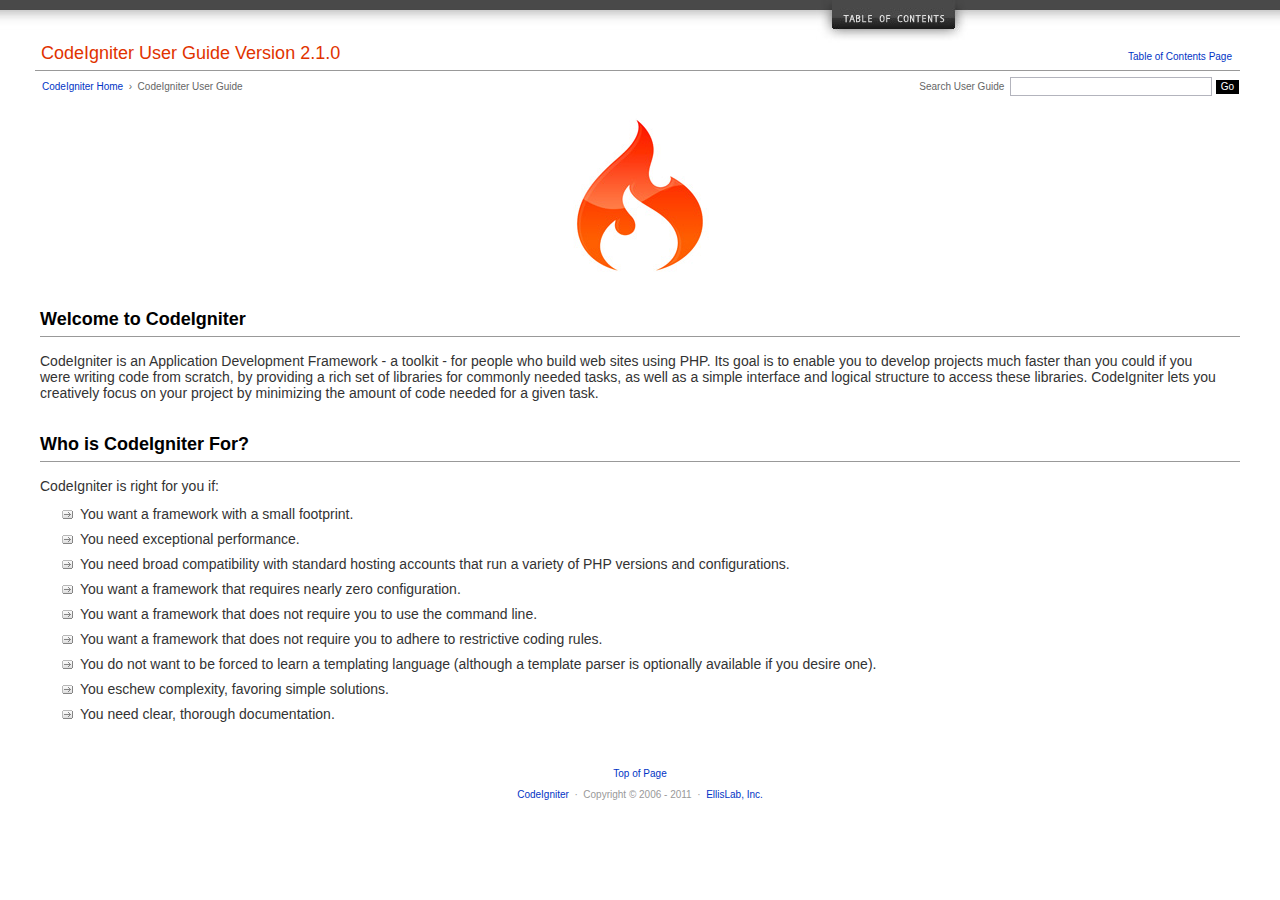
<file: user_guide/index.html>
<!DOCTYPE html PUBLIC "-//W3C//DTD XHTML 1.0 Transitional//EN" "http://www.w3.org/TR/xhtml1/DTD/xhtml1-transitional.dtd">
<html xmlns="http://www.w3.org/1999/xhtml" xml:lang="en" lang="en">
<head>

<meta http-equiv="Content-Type" content="text/html; charset=utf-8" />
<title>Welcome to CodeIgniter : CodeIgniter User Guide</title>

<style type='text/css' media='all'>@import url('userguide.css');</style>
<link rel='stylesheet' type='text/css' media='all' href='userguide.css' />

<script type="text/javascript" src="nav/nav.js"></script>
<script type="text/javascript" src="nav/prototype.lite.js"></script>
<script type="text/javascript" src="nav/moo.fx.js"></script>
<script type="text/javascript" src="nav/user_guide_menu.js"></script>

<meta http-equiv='expires' content='-1' />
<meta http-equiv= 'pragma' content='no-cache' />
<meta name='robots' content='all' />
<meta name='author' content='ExpressionEngine Dev Team' />
<meta name='description' content='CodeIgniter User Guide' />

</head>
<body>

<!-- START NAVIGATION -->
<div id="nav"><div id="nav_inner"><script type="text/javascript">create_menu('null');</script></div></div>
<div id="nav2"><a name="top"></a><a href="javascript:void(0);" onclick="myHeight.toggle();"><img src="images/nav_toggle_darker.jpg" width="154" height="43" border="0" title="Toggle Table of Contents" alt="Toggle Table of Contents" /></a></div>
<div id="masthead">
<table cellpadding="0" cellspacing="0" border="0" style="width:100%">
<tr>
<td><h1>CodeIgniter User Guide Version 2.1.0</h1></td>
<td id="breadcrumb_right"><a href="toc.html">Table of Contents Page</a></td>
</tr>
</table>
</div>
<!-- END NAVIGATION -->


<table cellpadding="0" cellspacing="0" border="0" style="width:100%">
<tr>
<td id="breadcrumb">
<a href="http://codeigniter.com/">CodeIgniter Home</a> &nbsp;&#8250;&nbsp; CodeIgniter User Guide
</td>
<td id="searchbox"><form method="get" action="http://www.google.com/search"><input type="hidden" name="as_sitesearch" id="as_sitesearch" value="codeigniter.com/user_guide/" />Search User Guide&nbsp; <input type="text" class="input" style="width:200px;" name="q" id="q" size="31" maxlength="255" value="" />&nbsp;<input type="submit" class="submit" name="sa" value="Go" /></form></td>
</tr>
</table>



<br clear="all" />

<div class="center"><img src="images/ci_logo_flame.jpg" width="150" height="164" border="0" alt="CodeIgniter" /></div>


<!-- START CONTENT -->
<div id="content">



<h2>Welcome to CodeIgniter</h2>

<p>CodeIgniter is an Application Development Framework - a toolkit - for people who build web sites using PHP.
Its goal is to enable you to develop projects much faster than you could if you were writing code
from scratch, by providing a rich set of libraries for commonly needed tasks, as well as a simple interface and
logical structure to access these libraries. CodeIgniter lets you creatively focus on your project by
minimizing the amount of code needed for a given task.</p>


<h2>Who is CodeIgniter For?</h2>

<p>CodeIgniter is right for you if:</p>

<ul>
<li>You want a framework with a small footprint.</li>
<li>You need exceptional performance.</li>
<li>You need broad compatibility with standard hosting accounts that run a variety of PHP versions and configurations.</li>
<li>You want a framework that requires nearly zero configuration.</li>
<li>You want a framework that does not require you to use the command line.</li>
<li>You want a framework that does not require you to adhere to restrictive coding rules.</li>
<li>You do not want to be forced to learn a templating language (although a template parser is optionally available if you desire one).</li>
<li>You eschew complexity, favoring simple solutions.</li>
<li>You need clear, thorough documentation.</li>
</ul>


</div>
<!-- END CONTENT -->


<div id="footer">
<p><a href="#top">Top of Page</a></p>
<p><a href="http://codeigniter.com">CodeIgniter</a> &nbsp;&middot;&nbsp; Copyright &#169; 2006 - 2011 &nbsp;&middot;&nbsp; <a href="http://ellislab.com/">EllisLab, Inc.</a></p>
</div>



</body>
</html>
</file>
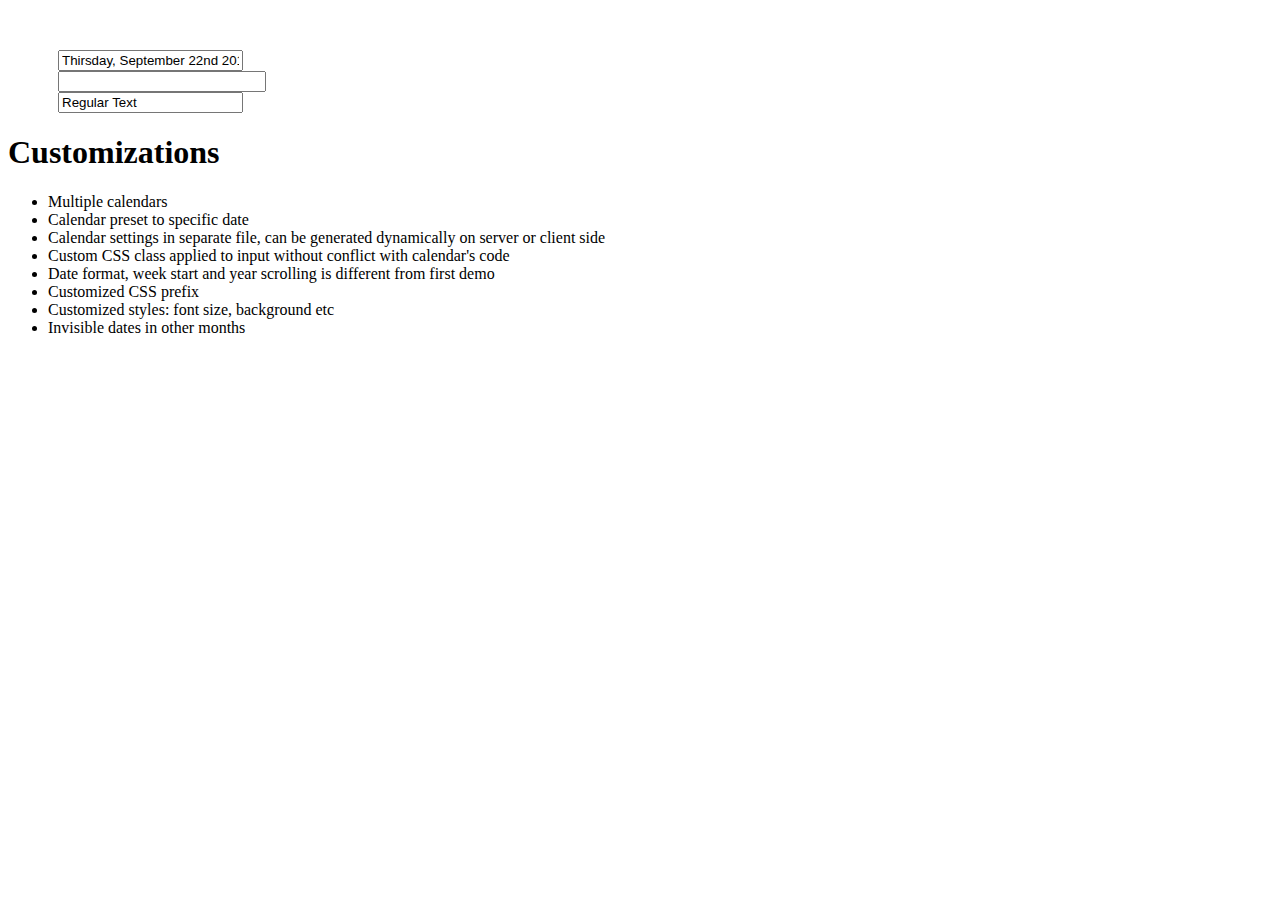
<file: css/2-customized-calendar/index.html>
<!DOCTYPE html PUBLIC "-//W3C//DTD XHTML 1.0 Strict//EN" "http://www.w3.org/TR/xhtml1/DTD/xhtml1-strict.dtd">
<html xmlns="http://www.w3.org/1999/xhtml">
<head>
	<meta http-equiv="Content-Type" content="application/xhtml+xml; charset=utf-8" />
	<title>Customized Calendar</title>
	<style type="text/css">
		form { margin: 50px 0 0 50px; }
		.red-text { color: red; width: 200px; }
	 </style>

	<!-- link calendar resources -->
	<link rel="stylesheet" type="text/css" href="tcal.css" />
	<script type="text/javascript" src="language.js"></script> 
	<script type="text/javascript" src="tcal.js"></script> 

</head>
<body>
	<form action="#">
		<!-- add class="tcal" to your input field -->
		<div><input type="text" name="date1" class="tcal" value="Thirsday, September 22nd 2011" /></div>
		<div><input type="text" name="date2" class="tcal red-text" value="" /></div>
		<div><input type="text" name="no-date" value="Regular Text" /></div>
	</form>

	<h1>Customizations</h1>
	<ul>
		<li>Multiple calendars</li>
		<li>Calendar preset to specific date</li>
		<li>Calendar settings in separate file, can be generated dynamically on server or client side</li>
		<li>Custom CSS class applied to input without conflict with calendar's code</li>
		<li>Date format, week start and year scrolling is different from first demo</li>
		<li>Customized CSS prefix</li>
		<li>Customized styles: font size, background etc</li>
		<li>Invisible dates in other months</li>
	</ul>

</body>
</html>
</file>
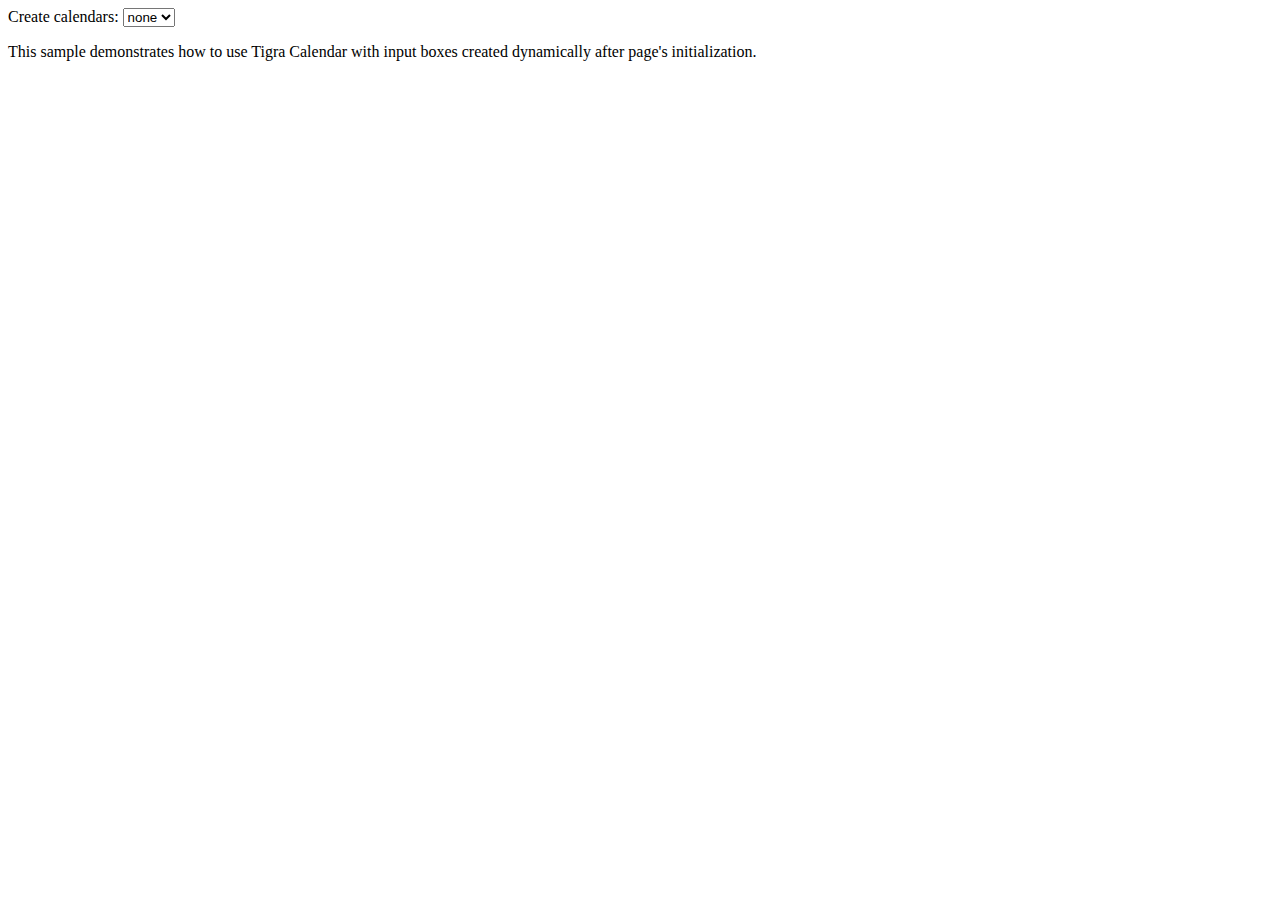
<file: css/3-dynamically-created/index.html>
<!DOCTYPE html PUBLIC "-//W3C//DTD XHTML 1.0 Strict//EN" "http://www.w3.org/TR/xhtml1/DTD/xhtml1-strict.dtd">
<html xmlns="http://www.w3.org/1999/xhtml">
<head>
	<meta http-equiv="Content-Type" content="application/xhtml+xml; charset=utf-8" />
	<title>Dynamilcally Created Calendars</title>

	<!-- link calendar resources -->
	<link rel="stylesheet" type="text/css" href="tcal.css" />
	<script type="text/javascript" src="tcal.js"></script> 
</head>
<body>
	<script type="text/javascript">
	//<![CDATA[
		function f_createCalendars(n_number) {

			var e_container = document.getElementById('container');

			if (isNaN(n_number) || !e_container) return;

			f_tcalCancel();
			var s_html = '';

			for (var i = 1; i <= n_number; i++)
				s_html += '<div>' + i + '. <input type="text" name="date' + i + '" class="tcal" /></div>';

			e_container.innerHTML = s_html;

			// all you need is call this after your inputs are added
			f_tcalInit();
		}
	//]]>
	</script>
	<form action="#">
		<div>
			<label for="cal-number">Create calendars:</label>
			<select id="cal-number" onchange="f_createCalendars(this.options[this.selectedIndex].value)">
				<option value="0">none</option>
				<option value="1">1</option>
				<option value="2">2</option>
				<option value="3">3</option>
				<option value="4">4</option>
				<option value="5">5</option>
			</select>
		</div>
		<div id="container"></div>
	</form>

	<p>This sample demonstrates how to use Tigra Calendar with input boxes created dynamically after page's initialization.</p>
</body>
</html>
</file>
<file: user_guide/userguide.css>
body {
 margin: 0;
 padding: 0;
 font-family: Lucida Grande, Verdana, Geneva, Sans-serif;
 font-size: 14px;
 color: #333;
 background-color: #fff;
}

a {
 color: #0134c5;
 background-color: transparent;
 text-decoration: none;
 font-weight: normal;
 outline-style: none;
}
a:visited {
 color: #0134c5;
 background-color: transparent;
 text-decoration: none;
 outline-style: none;
}
a:hover {
 color: #000;
 text-decoration: none;
 background-color: transparent;
 outline-style: none;
}

#breadcrumb {
 float: left;
 background-color: transparent;
 margin: 10px 0 0 42px;
 padding: 0;
 font-size: 10px;
 color: #666;
}
#breadcrumb_right {
 float: right;
 width: 175px;
 background-color: transparent;
 padding: 8px 8px 3px 0;
 text-align: right;
 font-size: 10px;
 color: #666;
}
#nav {
 background-color: #494949;
 margin: 0;
 padding: 0;
}
#nav2 {
 background: #fff url(images/nav_bg_darker.jpg) repeat-x left top;
 padding: 0 310px 0 0;
 margin: 0;
 text-align: right;
}
#nav_inner {
 background-color: transparent;
 padding: 8px 12px 0 20px;
 margin: 0;
 font-family: Lucida Grande, Verdana, Geneva, Sans-serif;
 font-size: 11px;
}

#nav_inner h3 {
 font-size: 12px;
 color: #fff;
 margin: 0;
 padding: 0;
}

#nav_inner .td_sep {
 background: transparent url(images/nav_separator_darker.jpg) repeat-y left top;
 width: 25%;
 padding: 0 0 0 20px;
}
#nav_inner .td {
 width: 25%;
}
#nav_inner p {
 color: #eee;
 background-color: transparent;
 padding:0;
 margin: 0 0 10px 0;
}
#nav_inner ul {
 list-style-image: url(images/arrow.gif);
 padding: 0 0 0 18px;
 margin: 8px 0 12px 0;
}
#nav_inner li {
 padding: 0;
 margin: 0 0 4px 0;
}

#nav_inner a {
 color: #eee;
 background-color: transparent;
 text-decoration: none;
 font-weight: normal;
 outline-style: none;
}

#nav_inner a:visited {
 color: #eee;
 background-color: transparent;
 text-decoration: none;
 outline-style: none;
}

#nav_inner a:hover {
 color: #ccc;
 text-decoration: none;
 background-color: transparent;
 outline-style: none;
}

#masthead {
 margin: 0 40px 0 35px;
 padding: 0 0 0 6px;
 border-bottom: 1px solid #999;
}

#masthead h1 {
background-color: transparent;
color: #e13300;
font-size: 18px;
font-weight: normal;
margin: 0;
padding: 0 0 6px 0;
}

#searchbox {
 background-color: transparent;
 padding: 6px 40px 0 0;
 text-align: right;
 font-size: 10px;
 color: #666;
}

#img_welcome {
 border-bottom: 1px solid #D0D0D0;
 margin: 0 40px 0 40px;
 padding: 0;
 text-align: center;
}

#content {
 margin: 20px 40px 0 40px;
 padding: 0;
}

#content p {
 margin: 12px 20px 12px 0;
}

#content h1 {
color: #e13300;
border-bottom: 1px solid #666;
background-color: transparent;
font-weight: normal;
font-size: 24px;
margin: 0 0 20px 0;
padding: 3px 0 7px 3px;
}

#content h2 {
 background-color: transparent;
 border-bottom: 1px solid #999;
 color: #000;
 font-size: 18px;
 font-weight: bold;
 margin: 28px 0 16px 0;
 padding: 5px 0 6px 0;
}

#content h3 {
 background-color: transparent;
 color: #333;
 font-size: 16px;
 font-weight: bold;
 margin: 16px 0 15px 0;
 padding: 0 0 0 0;
}

#content h4 {
 background-color: transparent;
 color: #444;
 font-size: 14px;
 font-weight: bold;
 margin: 22px 0 0 0;
 padding: 0 0 0 0;
}

#content img {
 margin: auto;
 padding: 0;
}

#content code {
 font-family: Monaco, Verdana, Sans-serif;
 font-size: 12px;
 background-color: #f9f9f9;
 border: 1px solid #D0D0D0;
 color: #002166;
 display: block;
 margin: 14px 0 14px 0;
 padding: 12px 10px 12px 10px;
}

#content pre {
 font-family: Monaco, Verdana, Sans-serif;
 font-size: 12px;
 background-color: #f9f9f9;
 border: 1px solid #D0D0D0;
 color: #002166;
 display: block;
 margin: 14px 0 14px 0;
 padding: 12px 10px 12px 10px;
}

#content .path {
 background-color: #EBF3EC;
 border: 1px solid #99BC99;
 color: #005702;
 text-align: center;
 margin: 0 0 14px 0;
 padding: 5px 10px 5px 8px;
}

#content dfn {
 font-family: Lucida Grande, Verdana, Geneva, Sans-serif;
 color: #00620C;
 font-weight: bold;
 font-style: normal;
}
#content var {
 font-family: Lucida Grande, Verdana, Geneva, Sans-serif;
 color: #8F5B00;
 font-weight: bold;
 font-style: normal;
}
#content samp {
 font-family: Lucida Grande, Verdana, Geneva, Sans-serif;
 color: #480091;
 font-weight: bold;
 font-style: normal;
}
#content kbd {
 font-family: Lucida Grande, Verdana, Geneva, Sans-serif;
 color: #A70000;
 font-weight: bold;
 font-style: normal;
}

#content ul {
 list-style-image: url(images/arrow.gif);
 margin: 10px 0 12px 0;
}

li.reactor {
 list-style-image: url(images/reactor-bullet.png);
}
#content li {
 margin-bottom: 9px;
}

#content li p {
 margin-left: 0;
 margin-right: 0;
}

#content .tableborder {
 border: 1px solid #999;
}
#content th {
 font-weight: bold;
 text-align: left;
 font-size: 12px;
 background-color: #666;
 color: #fff;
 padding: 4px;
}

#content .td {
 font-weight: normal;
 font-size: 12px;
 padding: 6px;
 background-color: #f3f3f3;
}

#content .tdpackage {
 font-weight: normal;
 font-size: 12px;
}

#content .important {
 background: #FBE6F2;
 border: 1px solid #D893A1;
 color: #333;
 margin: 10px 0 5px 0;
 padding: 10px;
}

#content .important p {
 margin: 6px 0 8px 0;
 padding: 0;
}

#content .important .leftpad {
 margin: 6px 0 8px 0;
 padding-left: 20px;
}

#content .critical {
 background: #FBE6F2;
 border: 1px solid #E68F8F;
 color: #333;
 margin: 10px 0 5px 0;
 padding: 10px;
}

#content .critical p {
 margin: 5px 0 6px 0;
 padding: 0;
}


#footer {
background-color: transparent;
font-size: 10px;
padding: 16px 0 15px 0;
margin: 20px 0 0 0;
text-align: center;
}

#footer p {
 font-size: 10px;
 color: #999;
 text-align: center;
}
#footer address {
 font-style: normal;
}

.center {
 text-align: center;
}

img {
 padding:0;
 border: 0;
 margin: 0;
}

.nopad {
 padding:0;
 border: 0;
 margin: 0;
}


form {
 margin: 0;
 padding: 0;
}

.input {
 font-family: Lucida Grande, Verdana, Geneva, Sans-serif;
 font-size: 11px;
 color: #333;
 border: 1px solid #B3B4BD;
 width: 100%;
 font-size: 11px;
 height: 1.5em;
 padding: 0;
 margin: 0;
}

.textarea {
 font-family: Lucida Grande, Verdana, Geneva, Sans-serif;
 font-size: 14px;
 color: #143270;
 background-color: #f9f9f9;
 border: 1px solid #B3B4BD;
 width: 100%;
 padding: 6px;
 margin: 0;
}

.select {
 background-color: #fff;
 font-size:  11px;
 font-weight: normal;
 color: #333;
 padding: 0;
 margin: 0 0 3px 0;
}

.checkbox {
 background-color: transparent;
 padding: 0;
 border: 0;
}

.submit {
 background-color: #000;
 color: #fff;
 font-weight: normal;
 font-size: 10px;
 border: 1px solid #fff;
 margin: 0;
 padding: 1px 5px 2px 5px;
}
</file>
<file: css/2-customized-calendar/tcal.css>
/*
	Stylesheet for Tigra Calendar v5.0
	Product is Public Domain (Free for any kind of applicaiton, customization and derivative works are allowed) 
	URL: http://www.softcomplex.com/products/tigra_calendar/

	- all image paths are relative to path of stylesheet
	- the styles below can be moved into the document or in existing stylesheet

*/

/* input box in default state */ 
.tcInput {
	background: url('img/cal.gif') 100% 50% no-repeat;
	padding-right: 20px;
	cursor: pointer;
}

/* additional properties for input boxe in activated state, above still applies unless in conflict */
.tcActive {
	background-image: url('img/no_cal.gif');
}
/* container of calendar's pop-up */
#tc {
	position: absolute;
	visibility: hidden;
	z-index: 100;
	width: 200px;
	background: url('img/texture.jpg');
	margin-top: 2px;
	padding: 0 2px 2px 2px;
	border: 1px solid silver;

	-moz-box-shadow: 3px 3px 4px silver;
	-webkit-box-shadow: 3px 3px 4px silver;
	box-shadow: 3px 3px 4px silver;
	-ms-filter: "progid:DXImageTransform.Microsoft.Shadow(Strength=4, Direction=135, Color='silver')";
	filter: progid:DXImageTransform.Microsoft.Shadow(Strength=4, Direction=135, Color='silver');
}
/* table containing navigation and current month */
#tcControls {
	border-collapse: collapse;
	border: 0;
	width: 100%;
}
#tcControls td {
	border-collapse: collapse;
	border: 0;
	padding: 0;
	width: 16px;
	background-position: 50% 50%;
	background-repeat: no-repeat;
	cursor: pointer;
}
#tcControls th {
	border-collapse: collapse;
	border: 0;
	padding: 0;
	line-height: 25px;
	font-size: 14px;
	text-align: center;
	font-family: Georgia, 'Times New Roman', Times, serif;
	font-weight: bold;
	white-space: nowrap;
}
#tcPrevYear { background-image: url('img/prev_year.gif'); }
#tcPrevMonth { background-image: url('img/prev_mon.gif'); }
#tcNextMonth { background-image: url('img/next_mon.gif'); }
#tcNextYear { background-image: url('img/next_year.gif'); }

/* table containing week days header and calendar grid */
#tcGrid {
	border-collapse: collapse;
	border: 1px solid silver;
	width: 100%;
}
#tcGrid th {
	border: 1px solid silver;
	border-collapse: collapse;
	padding: 3px 0;
	text-align: center;
	font-family: Georgia, 'Times New Roman', Times, serif;
	font-size: 12px;
	background-color: gray;
	color: white;
}
#tcGrid td {
	border: 0;
	border-collapse: collapse;
	padding: 2px 0;
	text-align: center;
	font-family: Georgia, 'Times New Roman', Times, serif;
	width: 14%;
	font-size: 14px;
	cursor: pointer;
}		
#tcGrid td.tcOtherMonth { color: transparent; }
#tcGrid td.tcWeekend { background-color: #0C0; font-weight: bold; }
#tcGrid td.tcToday { border: 1px solid orange; }
#tcGrid td.tcSelected { background-color: yellow; }
</file>
<file: css/3-dynamically-created/tcal.css>
/*
	Stylesheet for Tigra Calendar v5.0
	Product is Public Domain (Free for any kind of applicaiton, customization and derivative works are allowed) 
	URL: http://www.softcomplex.com/products/tigra_calendar/

	- all image paths are relative to path of stylesheet
	- the styles below can be moved into the document or in existing stylesheet

*/

/* input box in default state */ 
.tcalInput {
	background: url('img/cal.gif') 100% 50% no-repeat;
	padding-right: 20px;
	cursor: pointer;
}

/* additional properties for input boxe in activated state, above still applies unless in conflict */
.tcalActive {
	background-image: url('img/no_cal.gif');
}
/* container of calendar's pop-up */
#tcal {
	position: absolute;
	visibility: hidden;
	z-index: 100;
	width: 170px;
	background-color: white;
	margin-top: 2px;
	padding: 0 2px 2px 2px;
	border: 1px solid silver;

	-moz-box-shadow: 3px 3px 4px silver;
	-webkit-box-shadow: 3px 3px 4px silver;
	box-shadow: 3px 3px 4px silver;
	-ms-filter: "progid:DXImageTransform.Microsoft.Shadow(Strength=4, Direction=135, Color='silver')";
	filter: progid:DXImageTransform.Microsoft.Shadow(Strength=4, Direction=135, Color='silver');
}

/* table containing navigation and current month */
#tcalControls {
	border-collapse: collapse;
	border: 0;
	width: 100%;
}
#tcalControls td {
	border-collapse: collapse;
	border: 0;
	padding: 0;
	width: 16px;
	background-position: 50% 50%;
	background-repeat: no-repeat;
	cursor: pointer;
}
#tcalControls th {
	border-collapse: collapse;
	border: 0;
	padding: 0;
	line-height: 25px;
	font-size: 10px;
	text-align: center;
	font-family: Tahoma, Geneva, sans-serif;
	font-weight: bold;
	white-space: nowrap;
}
#tcalPrevYear { background-image: url('img/prev_year.gif'); }
#tcalPrevMonth { background-image: url('img/prev_mon.gif'); }
#tcalNextMonth { background-image: url('img/next_mon.gif'); }
#tcalNextYear { background-image: url('img/next_year.gif'); }

/* table containing week days header and calendar grid */
#tcalGrid {
	border-collapse: collapse;
	border: 1px solid silver;
	width: 100%;
}
#tcalGrid th {
	border: 1px solid silver;
	border-collapse: collapse;
	padding: 3px 0;
	text-align: center;
	font-family: Tahoma, Geneva, sans-serif;
	font-size: 10px;
	background-color: gray;
	color: white;
}
#tcalGrid td {
	border: 0;
	border-collapse: collapse;
	padding: 2px 0;
	text-align: center;
	font-family: Tahoma, Geneva, sans-serif;
	width: 14%;
	font-size: 11px;
	cursor: pointer;
}		
#tcalGrid td.tcalOtherMonth { color: silver; }
#tcalGrid td.tcalWeekend { background-color: #ACD6F5; }
#tcalGrid td.tcalToday { border: 1px solid red; }
#tcalGrid td.tcalSelected { background-color: #FFB3BE; }
</file>
